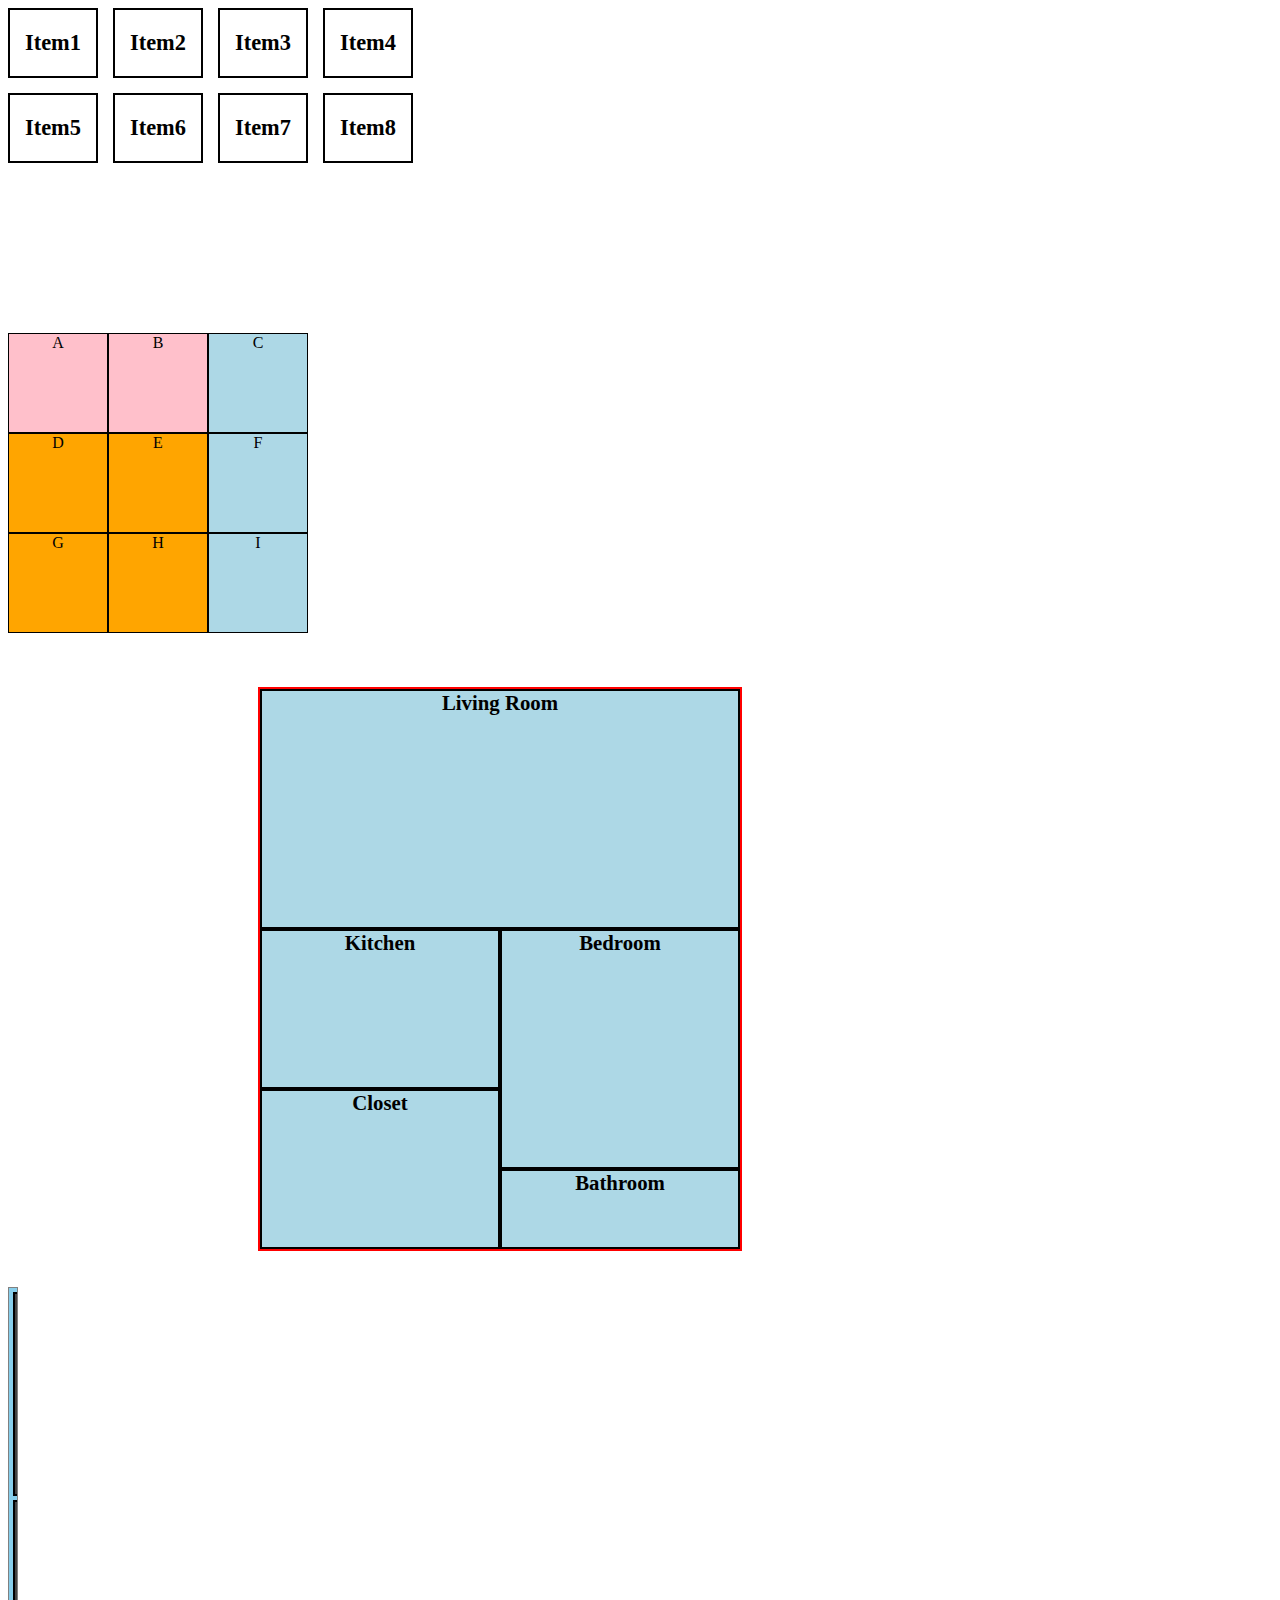
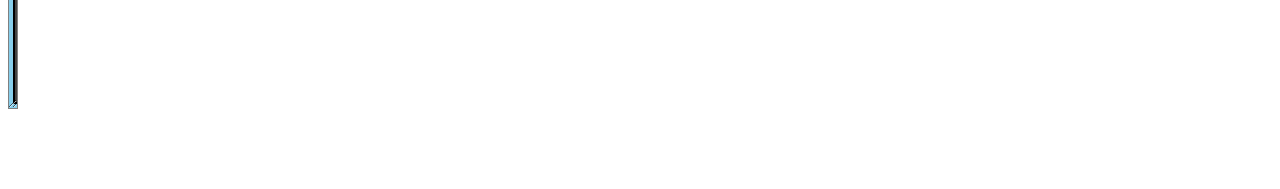
<file: GridBox/index.html>
<!DOCTYPE html>
<html lang="en">
<head>
    <meta charset="UTF-8">
    <meta name="viewport" content="width=device-width, initial-scale=1.0">
    <link rel="stylesheet" href="style.css">
    <title>Grid Box</title>
</head>
<body>
    <div class="container">
        <div>Item1</div>
        <div>Item2</div>
        <div>Item3</div>
        <div>Item4</div>
        <div>Item5</div>
        <div>Item6</div>
        <div>Item7</div>
        <div>Item8</div>
    </div>


    <div class="container2">
        <div class="item first-row">A</div>
        <div class="item first-row">B</div>
        <div class="item first-row last-column">C</div>
        <div class="item">D</div>
        <div class="item">E</div>
        <div class="item last-column">F</div>
        <div class="item">G</div>
        <div class="item">H</div>
        <div class="item last-column">I</div>
      </div>
<br><br><br>

      <div class="container3">
        <div class="room" id="living-room">Living Room</div>
        <div class="room" id="kitchen">Kitchen</div>
        <div class="room" id="bedroom">Bedroom</div>
        <div class="room" id="closet">Closet</div>
        <div class="room" id="bathroom">Bathroom</div>
      </div>

<br><br><br>

      <div class="container4">
        <div>Item1</div>
        <div>Item2</div>
        <div>Item3</div>
        <div>Item4</div>
        <div>Item5</div>
        <div>Item6</div>
        <div>Item7</div>
        <div>Item8</div>
        <div>Item9</div>
        <div>Item10</div>
    </div>

    <br><br><br><br>
      

    
</body>
</html>
</file>
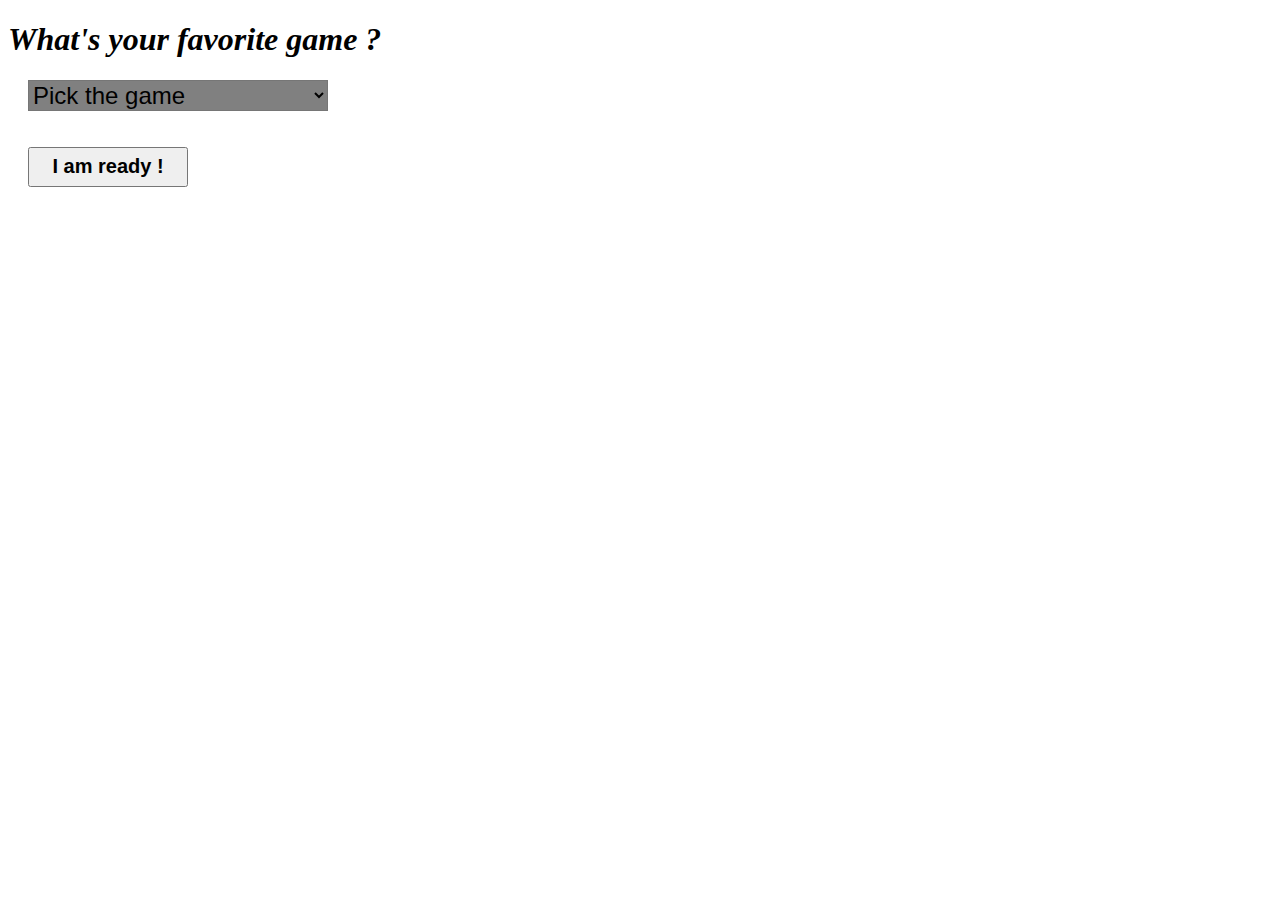
<file: Option-Panel/index.html>
<!DOCTYPE html>
<html lang="en">
<head>
    <meta charset="UTF-8">
    <title>Option Panel</title>
    <link rel = "stylesheet" href="style.css">
   
</head>
<body>
    
    <label for="game"><h1> <i>What's your favorite game ? </i></h1></label>
    <select id="game">
    <option value="">Pick the game </option>
    <option value="rdr2">Read Dead Redemption 2 </option>
    <option value="witcher3">Witcher 3 </option>
    <option value="gta5">Grand Theft Auto 5 </option>
    <option value="skyrim">Elder Scrolls Skyrim 5 </option>
    <option value="halo5">Halo 5</option>
    </select>

<br><br><br>

<button id="btn">
    <h2>I am ready ! </h2>
</button>



<script src="script.js"></script>
</body>
</html>
</file>
<file: GridBox/style.css>
body{
    width: 0;
    padding: 0;
}

.container{
    display: grid;
    gap: 15px;
    grid-template-columns: 90px 90px 90px 90px;
    grid-template-rows: 70px 70px 70px 70px;
    text-align: center;
    font-weight: bold;
    font-size: 1.4em;
}

.container > div{
    border: 2px solid black;
    display: flex;
    align-items: center;
    justify-content: center;
}

.container2 {
    display: grid;
    grid-template-rows: 100px 100px 100px;
    grid-template-columns: 100px 100px 100px;
  }
  
  .item {
    background-color: orange;
    border: 1px solid black;
    text-align: center;
  }
  
  .first-row {
    background-color: pink;
  }
  
  .last-column {
    background-color: lightblue;
  }

  .container3 {
    display: inline-grid;
    grid-template: 80px 80px 80px 80px 80px 80px 80px / 80px 80px 80px 80px 80px 80px ;
    background-color: lightblue; 
    margin-left: 250px;
    border: 2px solid red;
    
  }

.container3 > div{
    border: 2px solid black;
    font-size: 1.3em;
    font-weight: bold;
    text-align: center;
}

#living-room{
    grid-column: 1/7;
    grid-row: 1/4;
}

#kitchen{
    grid-column: 1/4;
    grid-row: 4/6;
}

#closet{
    grid-column: 1/4;
    grid-row: 6/8;
}

#bedroom{
    grid-column: 4/7;
    grid-row: 4/7;
}

#bathroom{
    grid-column:4/7
}

.container4{
    resize: both;
    overflow: auto;
    display: grid;
    gap: 4px;
    padding: 4px;
    border: 1px solid grey;
    background-color: skyblue;
    grid-template-rows: repeat(2, 1fr);
    grid-template-columns: repeat(5, 1fr);
}

.container4 > div {
    border: 2px solid black ;
    font-size: 1.5em;
    font-weight: bold;
    background-color: #444;
    text-align: center;
    height: 200px;
    width: 500px;
}
</file>
<file: Option-Panel/style.css>
#game{
    font-size: 1.5em;
    background-color:#808080;
    margin-left: 20px;
}
#btn{
    height: 40px;
    text-align: center;
    margin-left: 20px;
    width: 160px;
}

#btn h2{
    margin: 0;
   
}
</file>
